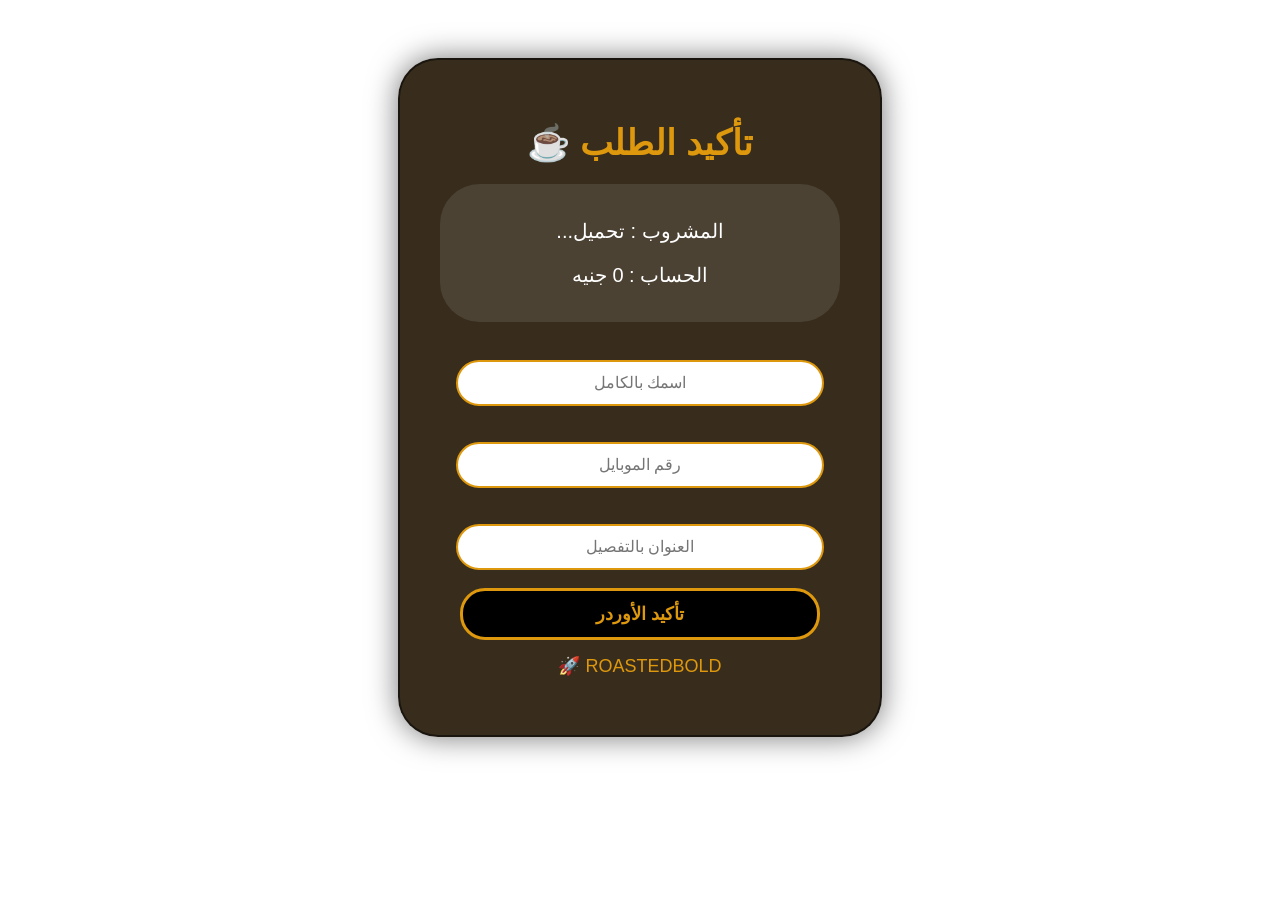
<file: Order.html>
<!doctype html> 
<html lang="en" dir="rtl"> 
<head> 
<meta charset="UTF-8"> 
<meta name="viewport" content="white=device-width, initial-scale=1.0"> 
<title>طلب جديد - ROASTEDBOLD</title> 
<style> 
body { 
    font-family: Arial, Helvetica, sans-serif; 
    background-color: #ffffff;
    text-align: center; 
    padding-top: 50px;
} 

.order-container  {
    display: inline-block;
    width: 400px;
    background-color: #1f1301e2;
    border: 2px solid #0101018a;
    border-radius: 40px;
    padding: 40px;
    box-shadow: 0 0 30px #0101018a;
    color: #ffffff;
}

h1 {
    font-size: 35px;
    color: #de980d;
    margin-bottom: 20px;
}

.item-details {
    background-color: #ffffff1a;
    padding:15px;
    border-radius: 40px;
    margin-bottom: 20px;
    font-size: 20px;
}

.item-details:hover {
    color: #de980d;
    font-weight: bold;
}

input{
     width: 85%;
    padding: 12px;
    margin-bottom: 18px;
    margin-top: 18px;
    border-radius: 25px;
    border: 2px solid #de980d;
    font-size: 16px;
    text-align: center;
}

.submit-btn {
    width: 90%;
    padding: 12px;
    background-color: #000000;
    color: #de980d;
    border:3px solid #de980d;
    border-radius: 25px;
    font-size: 18px;
    font-weight: bold;
    cursor: pointer;
    transition: 0.3s;
}
.submit-btn:hover {
    
    background-color: #de980d;
    color: #000;
    border:3px solid #000;
   
}

.back-link {
    display: block;
    margin-top: 20px;
    color: #de980d;
    text-decoration: none;
}
 
</style> 
</head> 
<body> 

<div class="order-container"> 
    <h1>تأكيد الطلب ☕</h1> 
    
    <!-- هنا هيظهر اسم القهوة وسعرها تلقائياً لما الزبون يدوس على الزرار -->
    <div class="item-details">
        <p>المشروب : <span id="coffee-name">تحميل...</span></p>
        <p>الحساب : <span id="coffee-price">0</span> جنيه</p>
    </div>

    <!-- فورم بيانات الزبون -->
    <form action="#">
        <input type="text" placeholder="اسمك بالكامل" required>
        <input type="text" placeholder="رقم الموبايل" required>
        <input type="text" placeholder="العنوان بالتفصيل" required>
        <button type="submit" class="submit-btn" onclick="alert('تم استلام طلبك بنجاح! 🎉')">تأكيد الأوردر</button>
    </form>

    <p style="font-size:18px; margin-top: 15px; color: #de980d">ROASTEDBOLD 🚀</p>
</div>

<script>
    // كود جافا سكريبت بيقرا اسم المنتج وسعره من الرابط ويعرضهم فوق
    const urlParams = new URLSearchParams(window.location.search);
    const itemName = urlParams.get('item');
    const itemPrice = urlParams.get('price');
    
   if (itemName) {
        document.getElementById('coffee-name').innerText = itemName.replace(/-/g, ' ');
    }
    if (itemPrice) {
        document.getElementById('coffee-price').innerText = itemPrice;
    }
</script>

</body> 
</html>
</file>
